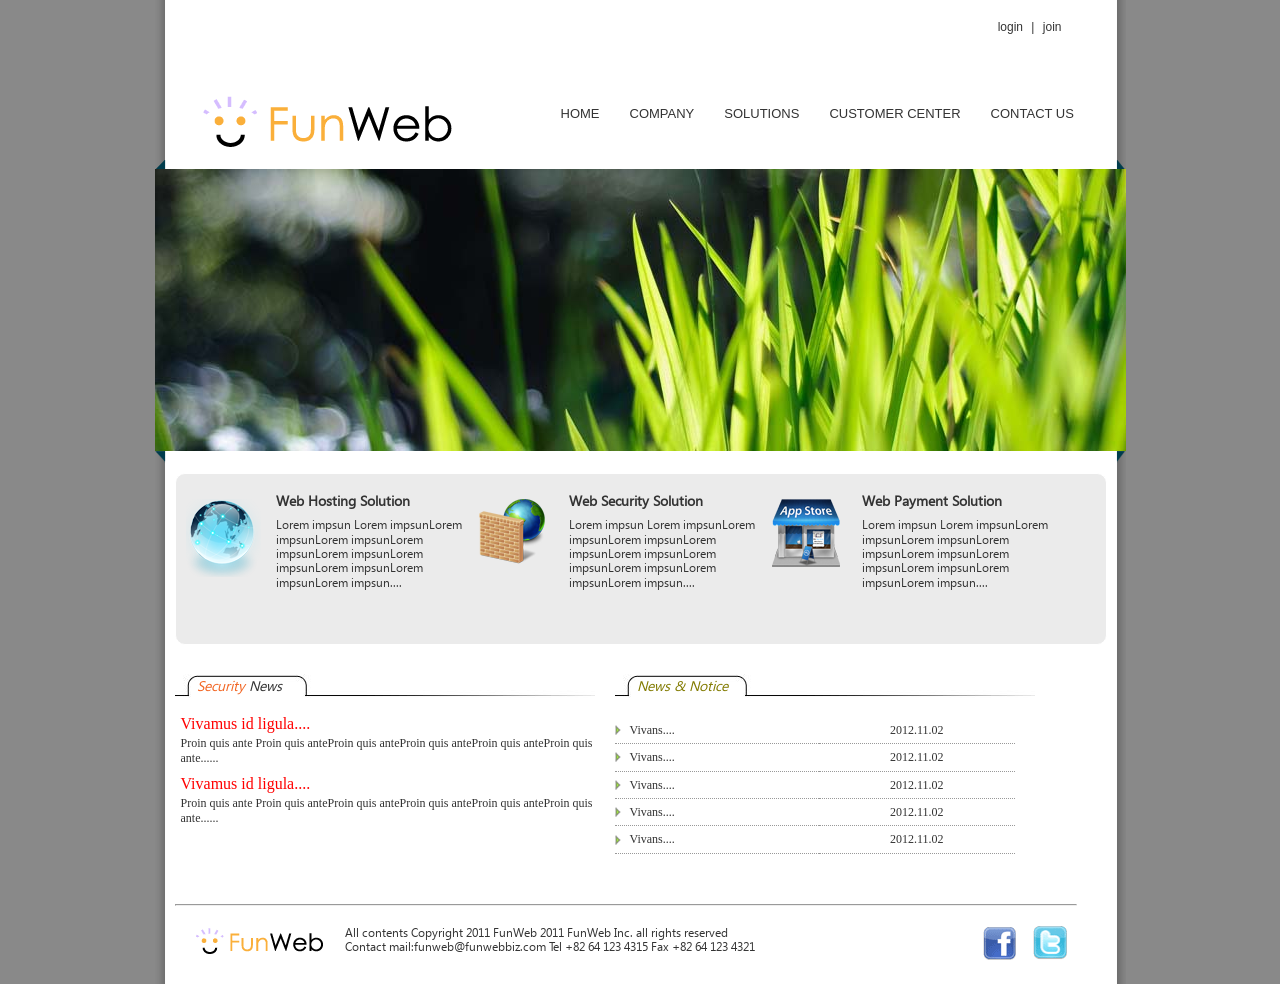
<file: WebContent/main/main.html>
<!DOCTYPE html>
<html>
<head>
<meta charset="UTF-8">
<title>Insert title here</title>
<link href="../css/default.css" rel="stylesheet" type="text/css">
<link href="../css/front.css" rel="stylesheet" type="text/css">

<!--[if lt IE 9]>
<script src="http://ie7-js.googlecode.com/svn/version/2.1(beta4)/IE9.js" type="text/javascript"></script>
<script src="http://ie7-js.googlecode.com/svn/version/2.1(beta4)/ie7-squish.js" type="text/javascript"></script>
<script src="http://html5shim.googlecode.com/svn/trunk/html5.js" type="text/javascript"></script>
<![endif]-->

<!--[if IE 6]>
 <script src="../script/DD_belatedPNG_0.0.8a.js"></script>
 <script>
   /* EXAMPLE */
   DD_belatedPNG.fix('#wrap');
   DD_belatedPNG.fix('#main_img');   

 </script>
 <![endif]--> 


</head>
<body>
<div id="wrap">
<!-- 헤더파일들어가는 곳 -->
<header>
<div id="login"><a href="../member/login.html">login</a> | <a href="../member/join.html">join</a></div>
<div class="clear"></div>
<!-- 로고들어가는 곳 -->
<div id="logo"><img src="../images/logo.gif" width="265" height="62" alt="Fun Web"></div>
<!-- 로고들어가는 곳 -->
<nav id="top_menu">
<ul>
	<li><a href="../main/main.html">HOME</a></li>
	<li><a href="../company/welcome.html">COMPANY</a></li>
	<li><a href="#">SOLUTIONS</a></li>
	<li><a href="../center/notice.html">CUSTOMER CENTER</a></li>
	<li><a href="#">CONTACT US</a></li>
</ul>
</nav>
</header>
<!-- 헤더파일들어가는 곳 -->
<!-- 메인이미지 들어가는곳 -->
<div class="clear"></div>
<div id="main_img"><img src="../images/main_img.jpg"
 width="971" height="282"></div>
<!-- 메인이미지 들어가는곳 -->
<!-- 메인 콘텐츠 들어가는 곳 -->
<article id="front">
<div id="solution">
<div id="hosting">
<h3>Web Hosting Solution</h3>
<p>Lorem impsun Lorem impsunLorem impsunLorem
 impsunLorem impsunLorem impsunLorem impsunLorem
  impsunLorem impsunLorem impsun....</p>
</div>
<div id="security">
<h3>Web Security Solution</h3>
<p>Lorem impsun Lorem impsunLorem impsunLorem
 impsunLorem impsunLorem impsunLorem impsunLorem
  impsunLorem impsunLorem impsun....</p>
</div>
<div id="payment">
<h3>Web Payment Solution</h3>
<p>Lorem impsun Lorem impsunLorem impsunLorem
 impsunLorem impsunLorem impsunLorem impsunLorem
  impsunLorem impsunLorem impsun....</p>
</div>
</div>
<div class="clear"></div>
<div id="sec_news">
<h3><span class="orange">Security</span> News</h3>
<dl>
<dt>Vivamus id ligula....</dt>
<dd>Proin quis ante Proin quis anteProin 
quis anteProin quis anteProin quis anteProin 
quis ante......</dd>
</dl>
<dl>
<dt>Vivamus id ligula....</dt>
<dd>Proin quis ante Proin quis anteProin 
quis anteProin quis anteProin quis anteProin 
quis ante......</dd>
</dl>
</div>
<div id="news_notice">
<h3 class="brown">News &amp; Notice</h3>
<table>
<tr><td class="contxt"><a href="#">Vivans....</a></td>
    <td>2012.11.02</td></tr>
<tr><td class="contxt"><a href="#">Vivans....</a></td>
    <td>2012.11.02</td></tr>
<tr><td class="contxt"><a href="#">Vivans....</a></td>
    <td>2012.11.02</td></tr>
<tr><td class="contxt"><a href="#">Vivans....</a></td>
    <td>2012.11.02</td></tr>
<tr><td class="contxt"><a href="#">Vivans....</a></td>
    <td>2012.11.02</td></tr>
</table>
</div>
</article>
<!-- 메인 콘텐츠 들어가는 곳 -->
<div class="clear"></div>
<!-- 푸터 들어가는 곳 -->
<footer>
<hr>
<div id="copy">All contents Copyright 2011 FunWeb 2011 FunWeb 
Inc. all rights reserved<br>
Contact mail:funweb@funwebbiz.com Tel +82 64 123 4315
Fax +82 64 123 4321</div>
<div id="social"><img src="../images/facebook.gif" width="33" 
height="33" alt="Facebook">
<img src="../images/twitter.gif" width="34" height="34"
alt="Twitter"></div>
</footer>
<!-- 푸터 들어가는 곳 -->
</div>
</body>
</html>
</file>
<file: WebContent/css/default.css>
@CHARSET "UTF-8";
body {
	background-color: #898989; margin: 0px;
	padding: 0px; font-size: 0.75em;
	line-height: 1.2em; color: #333;
}/*배경색 #898989 밖여백 0 안여백 0 글자크기 0.75em
줄간격 1.2em 글자색 #333*/
#wrap{
	width: 971px; text-align: left;
	margin: 0;margin-right: auto;margin-left: auto;
	min-height: 780px;
	background-image: url("../images/shadow.png");
	background-repeat: repeat-y;
}/*너비 : 971px 글자정렬 left 밖여백 0 
밖오른쪽여백 auto 밖왼쪽여백 auto  최소높이 780px
배경이미지 shadow.png 배경이미지반복 y*/
#login{float: right;margin: 20px 64px 0 0;
font-family: Arial,Helvetica,sans-serif;
font-size: 12px;word-spacing: 5px}
/*정렬 오른쪽 밖여백 20 64 0 0  
글자체 Arial,Helvetica,sans-serif 크기 12px 
단어간격 5px*/
#login a{text-decoration: none; color: #333}
/* 하이퍼링크 밑줄 없음 글자색 #333*/
#login a:hover{color: #F90}
/* 하이퍼링크 hover 글자색 #F90*/
.clear{clear: both;}/*영역구분*/
#logo{float: left;width: 265px; margin: 60px 0 0 40px}
/*정렬 왼쪽 너비 265px 밖여백 60px 0 0 40px*/
header{height: 151px;margin: 0px;padding: 0px}
/*높이 151px 밖여백 0 안여백 0*/
nav#top_menu{width: 600px; margin: 50px 20px 0 0;
float: right;}
/*너비 600px 밖여백 50px 20px 0 0 정렬 오른쪽*/
nav#top_menu ul{list-style:none;
font-family: verdana,Geneba,sans-serif;
font-size: 13px;font-weight: 100;color: #333}
/*스타일없음 글자체 verdana,Geneba,sans-serif 
글자크기 13px 글자굵기 100 글자색 #333*/
nav#top_menu li{float: left;margin: 0 5px;}
/*정렬 왼쪽 밖여잭 0 5px*/
nav#top_menu a{display: block; height: 20px;
padding: 10px; text-decoration: none;color: #333}
/*block 높이 20px 안여백 10px 밑줄 없음 글자색 #333*/
nav#top_menu a:hover{
	background-image:url("../images/blue.gif");
	background-repeat: repeat-x;
	background-position: bottom;}
/*배경이미지 blue.gif 배경반복 x 배경위치 아래*/

/*footer부분*/
/*글자체 seo*/
@font-face{font-family: "seo";
src: url("../images/segoeui.eot");
src: local(""),
     url("../images/segoeui.woff")format("woff"),
     url("../images/segoeui.ttf")format("truetype");}
footer{margin: 50px 0 0 0; height: 80px;
background-image: url("../images/under_logo.gif");
background-repeat: no-repeat;
background-position: 40px center;}
/*밖여백 50px 0 0 0 높이 80px 배경이미지under_logo.gif
배경반복 no-repeat 위치 40px center*/
footer hr{width: 900px;margin: 0 0 0 20px}
/*너비 900px 밖여백 0 0 0 20px*/
footer #copy{font-family: seo; width: 450px;
margin: 20px 0 0 190px; float: left;}
/*글자체 seo 너비 450px 밖여백 20px 0 0  190px 정렬 left*/
footer #social{width: 130px; margin: 20px 20px 0 0;
float: right;}
/*너비 130px 밖여백 20px 20px 0 0
정렬 오른쪽*/
footer #social img{margin: 0 7px}/*밖여백 0 7px*/
</file>
<file: WebContent/css/front.css>
@CHARSET "UTF-8";

.clear{clear: both;}
#main_img{width: 971px; height: 308px;
background-image:url("../images/img_back.png");
background-repeat: no-repeat;
background-position: center top;}
/*너비 971px 높이 308px 
배경이미지 img_back.png 반복 no 위치 가운데 위*/
#main_img img{margin: 9px 0 0 0}/*밖여백 9px 0 0 0*/

article#front{margin: 5px 0px 5px 0px}
/*밖여백 5px 0 5px 0*/
#solution{border: solid 1px #FFFFFF;
border-radius:10px ; width: 910px; min-height: 150px;
background-color: #ebebeb; padding: 10px;
margin: 0 0 0 20px}
/*테두리 solid 1px #FFFFFF 둥글게 10px 너비 910px
최소높이 150px 배경색 #ebebeb 안여백 10px 
밖여백 0 0 0 20px */
#hosting,#security,#payment{width: 30%; float: left;
padding: 10px}
/*너비 30% 정렬 왼쪽 안여백 10px*/
@font-face{font-family: "seo";
src: url("../images/segoeui.eot");
src: local(""),
     url("../images/segoeui.woff")format("woff"),
     url("../images/segoeui.ttf")format("truetype");}
#hosting h3,#security h3,#payment h3{font-family: seo;
font-size: 14px;font-weight: 600;color: #333;
margin: 0 0 10px 80px}     
     /*#hosting h3태그,.. 글자체 seo 글자크기 14px
     글자굵기 600 글자색 #333 밖여백 0 0 10px 80px */
     /*hosting p태그, ... 글자체 seo 글자크기 12px
     글자색 #333 밖여백 0 0 0px 80px */
#hosting p,#security p,#payment p{font-family: seo;
font-size: 12px;color: #333; margin: 0 0 0px 80px}      
     /*#hosting 배경이미지 icon1.png no-repeat 
      위치  left 15px*/
     /*#security 배경이미지 icon2.png no-repeat 
      위치  left 15px*/
     /*#payment 배경이미지 icon3.png no-repeat 
      위치  left 15px*/
#hosting{background-image: url("../images/icon1.png");
background-repeat: no-repeat;
background-position: left 15px;}
#security{background-image: url("../images/icon2.png");
background-repeat: no-repeat;
background-position: left 15px;}
#payment{background-image: url("../images/icon3.png");
background-repeat: no-repeat;
background-position: left 15px;}
#sec_news,#news_notice{float: left; width: 420px;
margin: 15px 0 0 20px}
/*정렬 왼쪽 너비 420px 밖여백 15px 0 0 20px */
#sec_news h3,#news_notice h3{font-family: seo;
font-size: 14px;font-style: italic;font-weight: normal;
width: 420px;height: 24px;
background-image: url("../images/h3_back.jpg");
background-repeat: no-repeat;padding: 5px 0 0 22px;}
/*글자체 seo 크기 14px
스타일 italic 굵기 normal 너비 420px 높이 24px
배경이미지h3_back.jpg 반복no-repeat 안여백 5px 0 0 22px*/
#sec_news .orange{color: #f26522}/*글자색 #f26522*/
#news_notice .brown{color: #827b00}/*글자색 #827b00*/
#sec_news dl{margin-left: 6px}/*밖왼쪽여백 6px*/
#sec_news dt{font-family: "Times New roman";
font-size: 16px; margin: 5px 0; color: #F00}
/*글자체 Times New roman 글자크기 16px
 밖여백 5px 0 글자색 #F00*/
#sec_news dd{margin-left: 0;color: #333;}
/*밖왼쪽 여백 0 글자색 #333*/
#news_notice table{width: 400px;
border-collapse: collapse; text-align: center;}
/*너비 400px 여백없애기 글자정렬 가운데*/
#news_notice td{padding: 6px 4px;
border-bottom-width: 1px; border-bottom-style: dotted;
border-bottom-color: #999}
/*안여백 6px 4px 
테두리아래너비 1px 테두리아래스타일 dotted
테두리아래색 #999 */
#news_notice td.contxt{
	background-image: url("../images/tr_back.gif");
	background-repeat: no-repeat;
	background-position: left center;
	padding-left: 15px; text-align: left;color: #333}
/*배경이미지 tr_back.gif
반복 no repeat 위치 left center 안왼쪽여백 15px
글자정렬 왼쪽 글자색 #333*/
#news_notice a{color: #333;text-decoration: none;}
/*글자색 #333 밑줄 없음*/
#news_notice a:hover{color: #F90;
text-decoration: none;}/*글자색 #F90 밑줄 none*/
</file>
